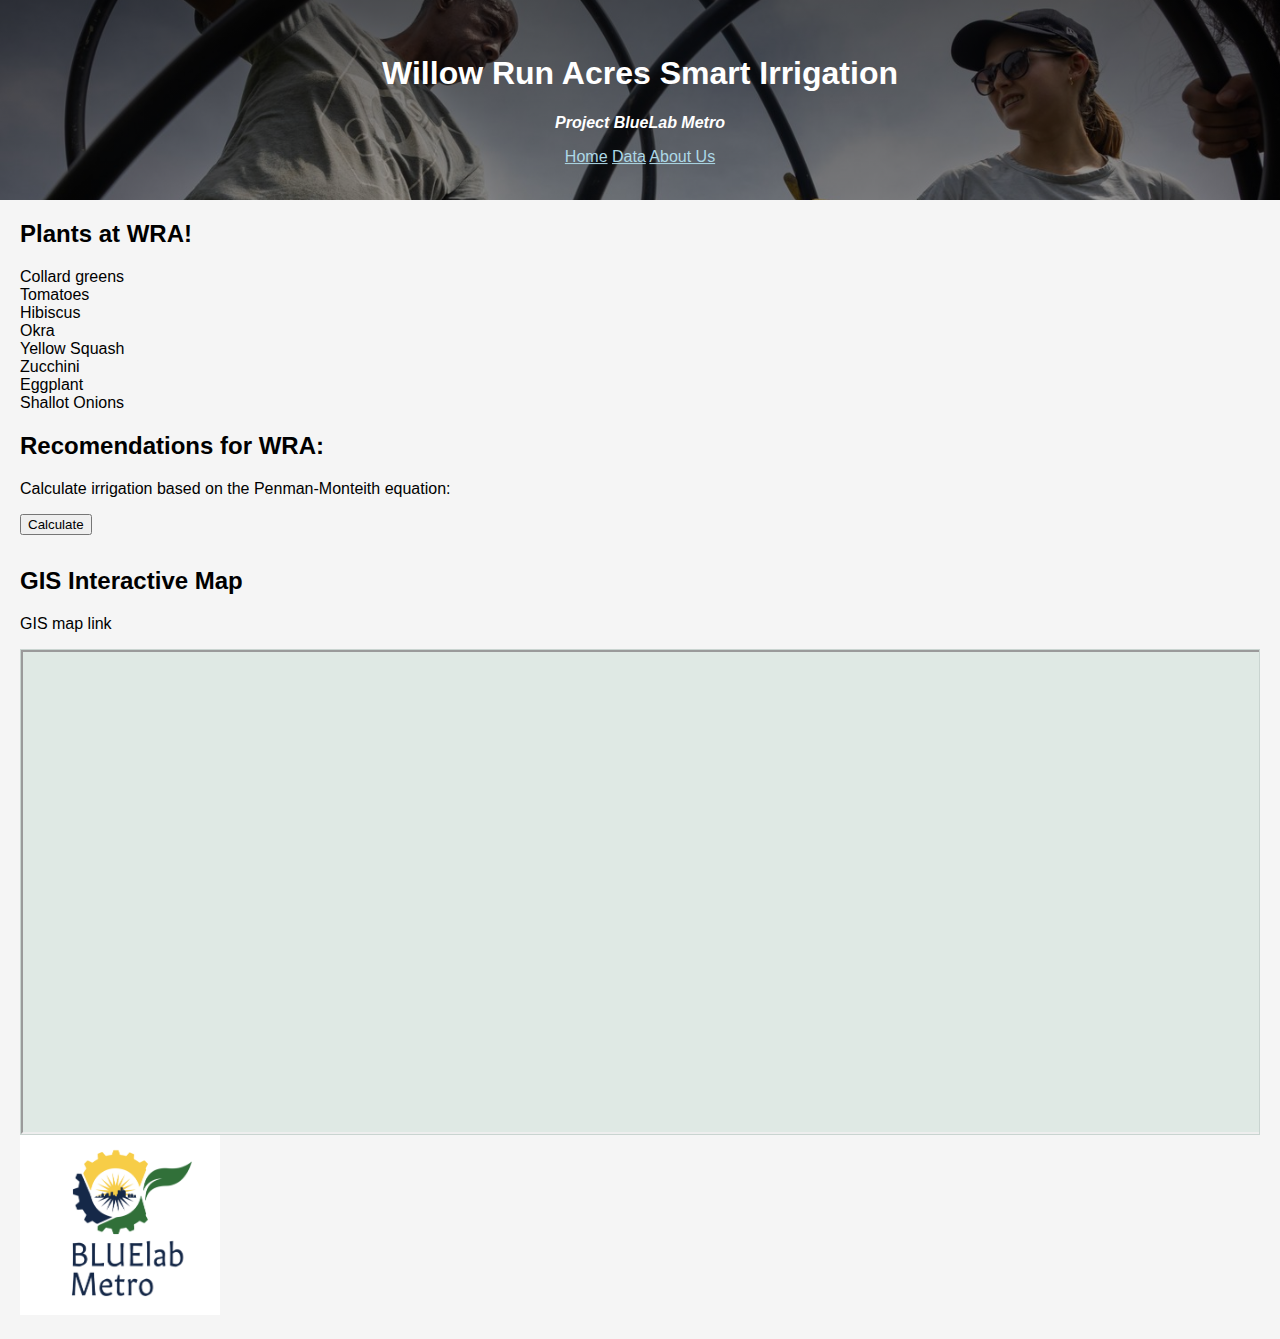
<file: static/index.html>
<!DOCTYPE html>
<html lang="en">
<head>
    <meta charset="UTF-8">
    <meta name="viewport" content="width=device-width, initial-scale=1.0">
    <title>TC Web App</title>
    <link rel="stylesheet" href="./css/home.css">
</head>

<body>
    <header>
        <div class="hero-img">
            <div class="hero-txt">
                <h1>Willow Run Acres Smart Irrigation</h1>
                <p class="Author">Project BlueLab Metro</p>
                <nav>
                    <div class="nav">
                        <a class="navMain" href="./index.html">Home</a>
                        <a class="navMain" href="./pages/data.html">Data</a>
                        <a class="navMain" href="./pages/aboutus.html">About Us</a>
                    </div>
                </nav>
            </div>
        </div>
    </header>

    <main>
        <section>
            <h2>Plants at WRA!</h2>
            <div class="plantList">
                <p>Collard greens</p>
                <p>Tomatoes</p>
                <p>Hibiscus</p>
                <p>Okra</p>
                <p>Yellow Squash</p>
                <p>Zucchini</p>
                <p>Eggplant</p>
                <p>Shallot Onions</p>
            </div>
        </section>
        <section>
            <div class="recommended-header">
                <h2>Recomendations for WRA:</h2>
                <p>Calculate irrigation based on the Penman-Monteith equation:</p>
            </div>
            <div class="content">
                <button id="water-plants">Calculate</button>
            </div>
            <div id="result"></div>
            <script src="./js/index.js"></script>
        </section>

        <section class="map-section">
            <div class="map-header">
                <h2>GIS Interactive Map</h2>
                <p>GIS map link</p>
            </div>
            <div class="map-frame-wrapper">
                <iframe
                    class="gis-map-frame"
                    title="GIS interactive map for Willow Run Acres"
                    src="about:blank"
                    allowfullscreen
                    referrerpolicy="strict-origin-when-cross-origin">
                </iframe>
            </div>
        </section>

        <img src="./images/BMLogo.png" alt="BlueLab Metro Logo" width="200" height="180">
    </main>
</body>
</html>
</file>
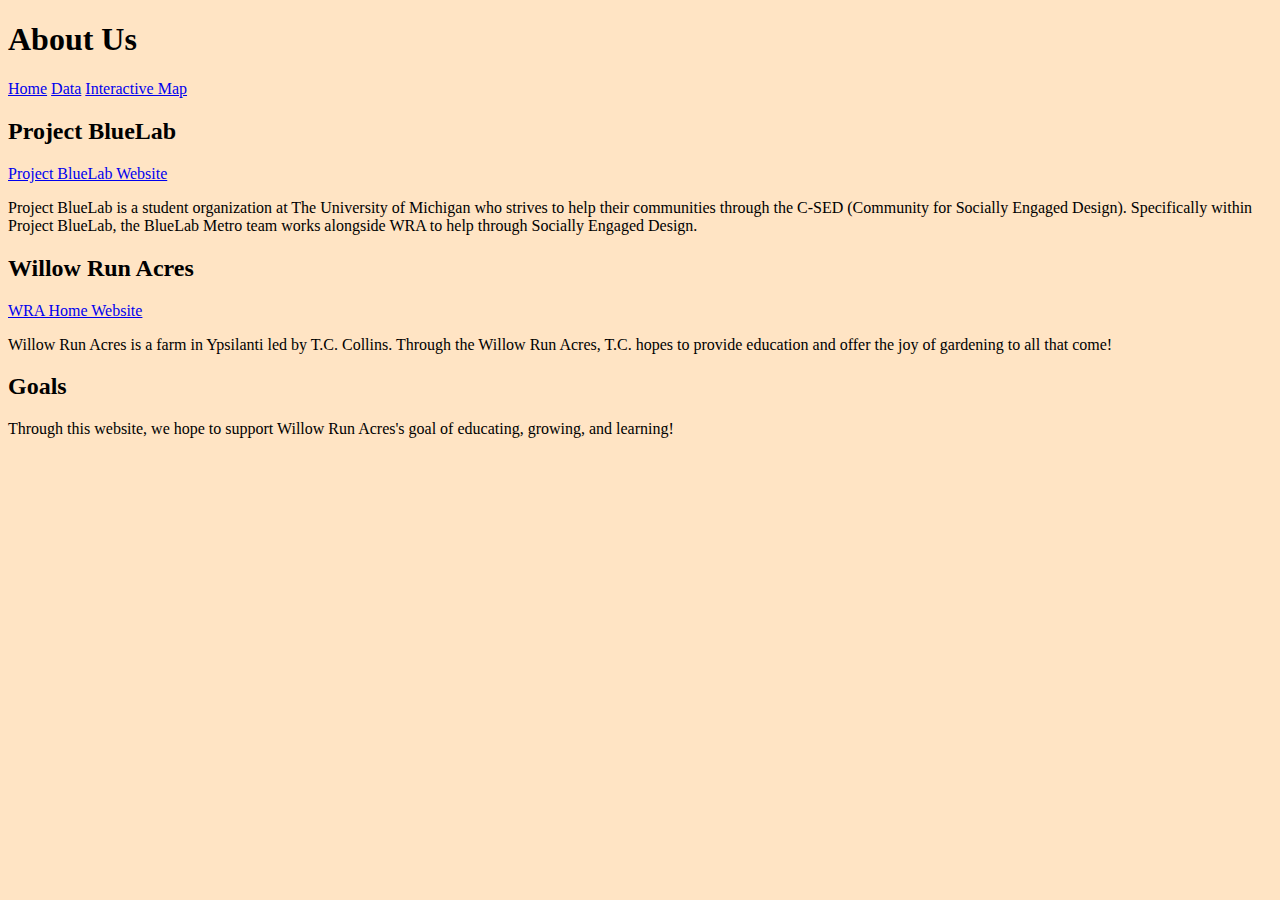
<file: static/pages/aboutus.html>
<!DOCTYPE html>
<html lang="en">
<head>
    <meta charset="UTF-8">
    <meta name="viewport" content="width=device-width, initial-scale=1.0">
    <title>Data</title>
    <link rel="stylesheet" href="../css/aboutus.css">
    <script src="../js/data.js"></script>
</head>

<body>
    <header>
        <div class="hero-img">
            <div class="hero-txt">
                <h1>About Us</h1>
                <nav>
                    <a href="../index.html" class="navMain">Home</a>
                    <a href="./data.html" class="navMain">Data</a>
                    <a href="./gis.html" class="navMain">Interactive Map</a>
                </nav>
            </div>
        </div>
    </header>

    <main>
        <section>
            <h2>Project BlueLab</h2>
            <a href="http://bluelab.engin.umich.edu/">Project BlueLab Website</a>
            <p>Project BlueLab is a student organization at The University of Michigan who strives to help their communities through the C-SED (Community for Socially Engaged Design). Specifically within Project BlueLab, the BlueLab Metro team works alongside WRA to help through Socially Engaged Design.</p>
        </section>

        <section>
            <h2>Willow Run Acres</h2>
            <a href="https://willowrunacres.com/">WRA Home Website</a>
            <p> Willow Run Acres is a farm in Ypsilanti led by T.C. Collins. Through the Willow Run Acres, T.C. hopes to provide education and offer the joy of gardening to all that come!</p>
        </section>

        <section>
            <h2>Goals</h2>
            <p>Through this website, we hope to support Willow Run Acres's goal of educating, growing, and learning!</p>
        </section>
    </main>
</body>
</html>
</file>
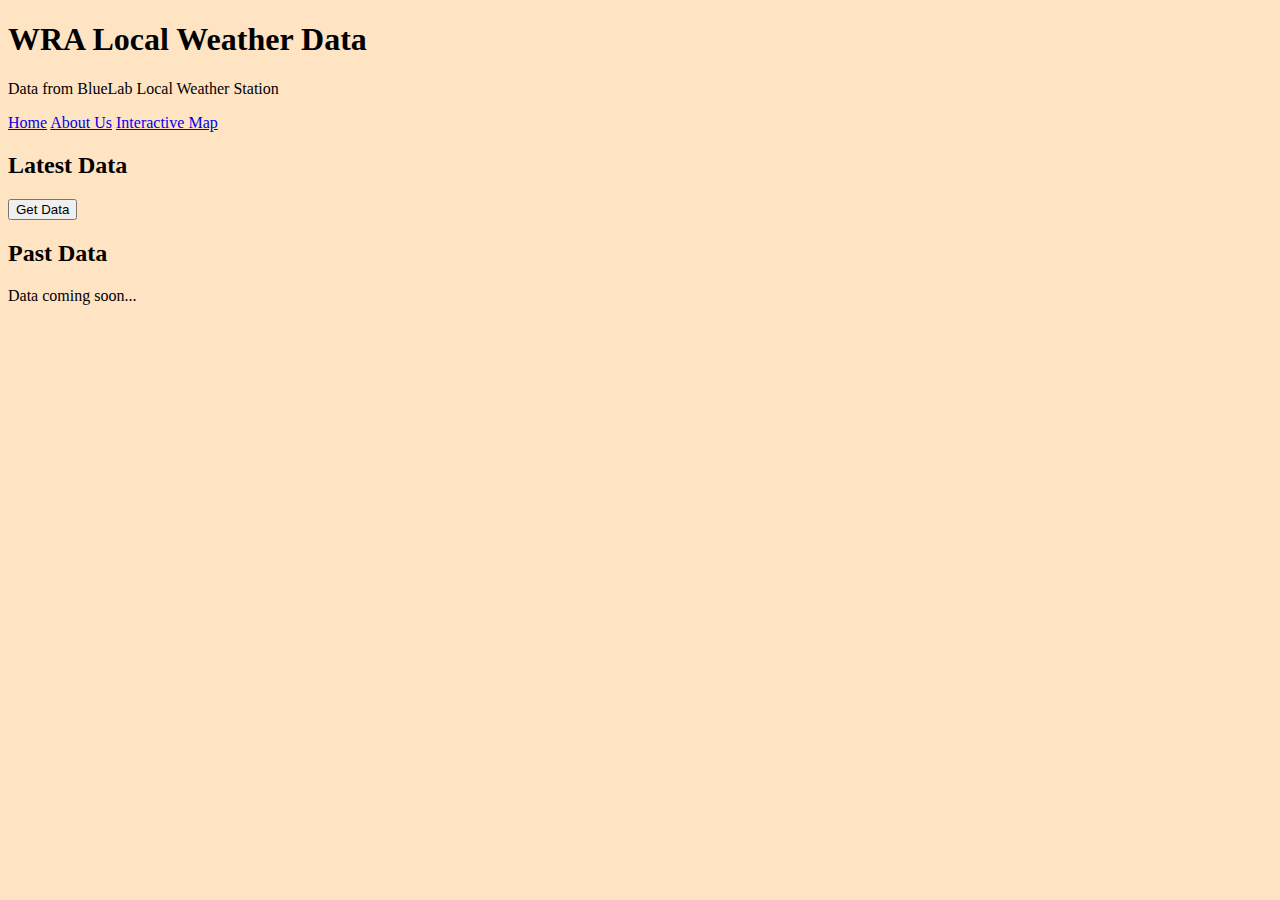
<file: static/pages/data.html>
<!DOCTYPE html>
<html lang="en">
<head>
    <meta charset="UTF-8">
    <meta name="viewport" content="width=device-width, initial-scale=1.0">
    <title>Data</title>
    <link rel="stylesheet" href="../css/data.css">
</head>

<body>
    <header>
        <h1>WRA Local Weather Data</h1>
        <p>Data from BlueLab Local Weather Station</p>
        <nav>
            <a href="../index.html">Home</a>
            <a href="./aboutus.html">About Us</a>
            <a href="./gis.html">Interactive Map</a>
        </nav>
    </header>
    <main>
        <section>
            <div>
                <h2>Latest Data</h2>
                <button id="data">Get Data</button>
                <p id="latest_data"></p>
                <p id="raw_data"></p>
                <p id="ETO"></p>
            </div>
        </section>
        <section>
            <div>
                <h2> Past Data</h2>
                <p>Data coming soon...</p>
            </div>
        </section>
    </main>


    <script src="../js/data.js"></script>
</body>
</html>
</file>
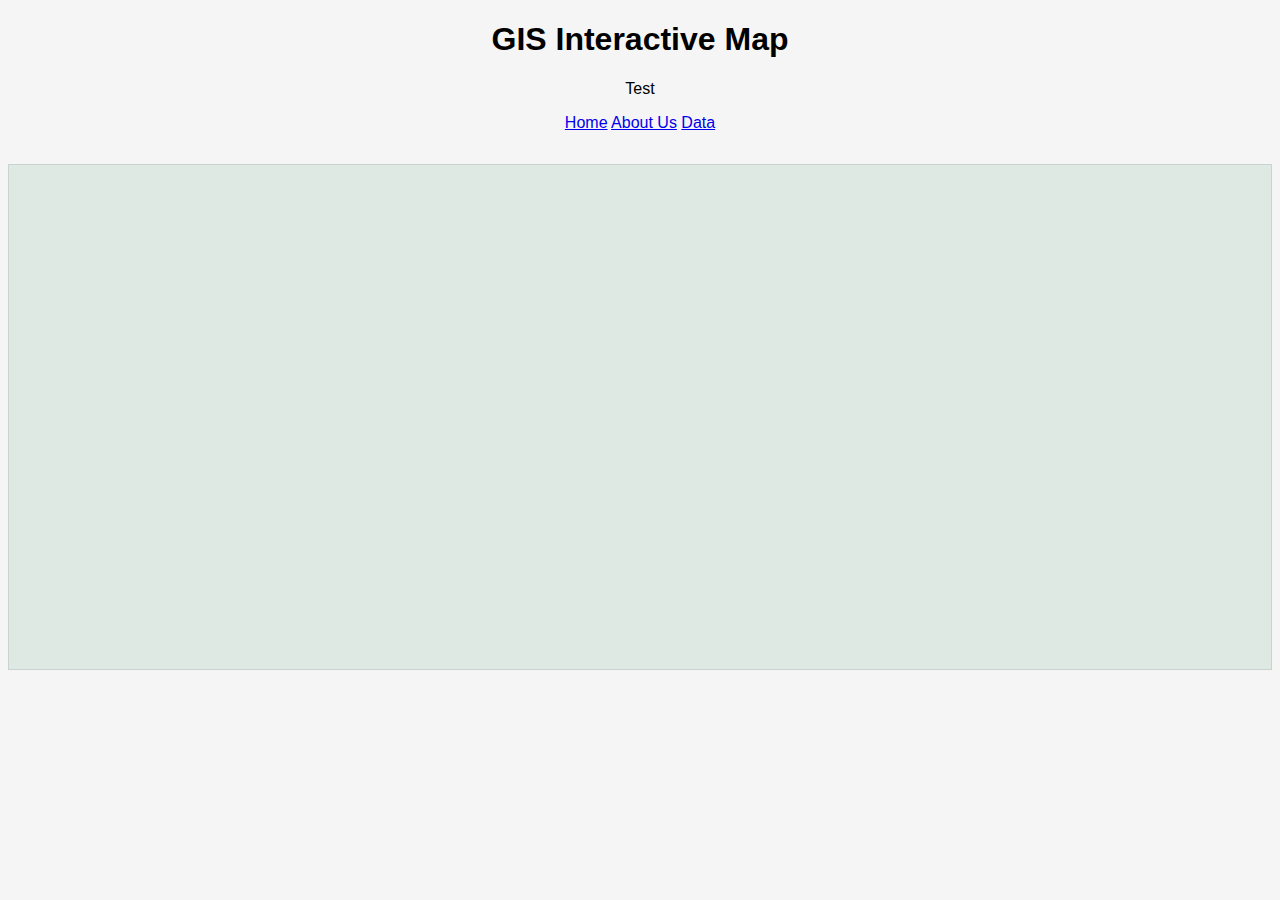
<file: static/pages/gis.html>
<!DOCTYPE html>
<html lang="en">
<head>
    <meta charset="UTF-8">
    <meta name="viewport" content="width=device-width, initial-scale=1.0">
    <title>Data</title>
    <link rel="stylesheet" href="../css/gis.css">
</head>

<body>
    <header>
        <h1>GIS Interactive Map</h1>
        <p>Test</p>
        <nav>
            <a href="../index.html">Home</a>
            <a href="./aboutus.html">About Us</a>
            <a href="./data.html">Data</a>
        </nav>
    </header>
    <main>

        <section class="map-section">
            <div class="map-frame-wrapper">
                <iframe src="https://arcg.is/1urTXb1" width="100%" height="500px" frameborder="0" allowfullscreen allow="geolocation"></iframe>
            </div>
        </section>
    </main>
</body>
</html>
</file>
<file: static/css/home.css>
body {
  background-color:whitesmoke;
  margin: 0px;
}

*{
    font-family:'Trebuchet MS', 'Lucida Sans Unicode', 'Lucida Grande', 'Lucida Sans', Arial, sans-serif;
}

main{
  margin: 20px;
}

.Author{
  font-weight: bolder;
  font-style: italic;
}

.plantList p{
  margin: 0;
}

.hero-img{
  background-image: linear-gradient(rgba(0, 0, 0, 0.6), rgba(0, 0, 0, 0.4)), url(../images/HomeHero.jpg);
  height: 200px;
  background-position: 50% 40%;
  background-repeat: no-repeat;
  background-size: cover;
  position: relative;
}

.navMain{
  color: lightblue;
  position: relative;
}

.hero-txt {
  text-align: center;
  position: absolute;
  top: 50%;
  left: 50%;
  transform: translate(-50%, -50%);
  color: white;
}

.map-section {
  margin-top: 32px;
}

.map-frame-wrapper {
  margin-top: 16px;
  border: 1px solid #c9d4d0;
  overflow: hidden;
  background: #dfe9e4;
}

.gis-map-frame {
  display: block;
  width: 100%;
  min-height: 480px;
}

@media (max-width: 768px) {
  .gis-map-frame {
    min-height: 360px;
  }
}
</file>
<file: static/css/aboutus.css>
body {
  background-color:bisque;
}
</file>
<file: static/css/data.css>
body {
  background-color:bisque;
}
</file>
<file: static/css/gis.css>
body {
  background-color:whitesmoke;
}

*{
  font-family:'Trebuchet MS', 'Lucida Sans Unicode', 'Lucida Grande', 'Lucida Sans', Arial, sans-serif;
}

header{
  text-align: center;
}

.map-section {
  margin-top: 32px;
}

.map-frame-wrapper {
  margin-top: 16px;
  border: 1px solid #c9d4d0;
  overflow: hidden;
  background: #dfe9e4;
}

.gis-map-frame {
  display: block;
  width: 100%;
  min-height: 480px;
}

@media (max-width: 768px) {
  .gis-map-frame {
    min-height: 360px;
  }
}
</file>
